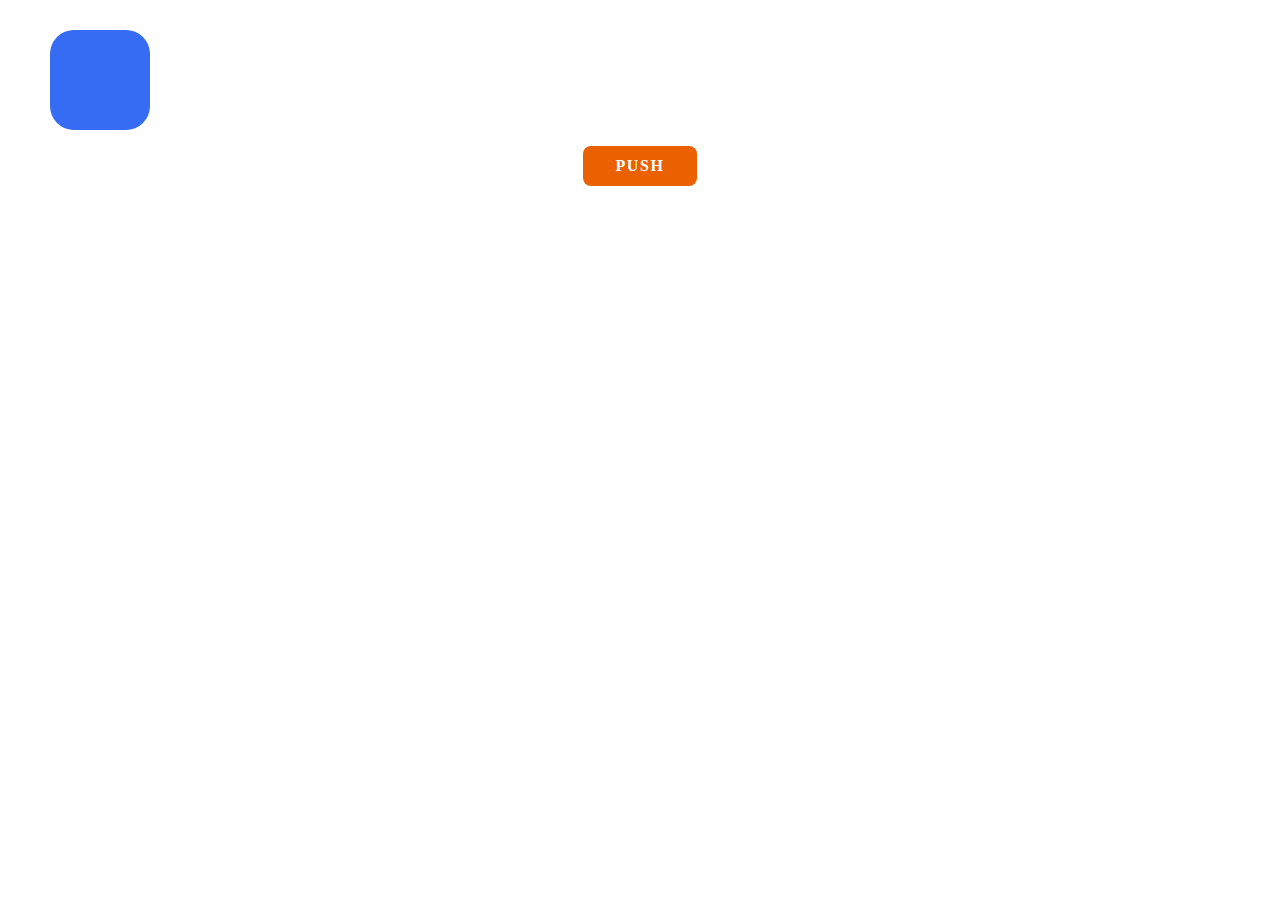
<file: tsk-js-animetions/index.html>
<!DOCTYPE html>
<html lang="en">
  <head>
    <meta charset="UTF-8" />
    <meta name="viewport" content="width=device-width, initial-scale=1.0" />
    <link rel="stylesheet" href="css/reset.css" />
    <link rel="stylesheet" href="css/style.css" />
    <title>Document</title>
  </head>
  <body>
    <section id="wrapper">
      <div id="anime_test"></div>
      <br />
      <div class="push-btn" onclick="clickTest();">PUSH</div>
    </section>
  </body>
</html>
</file>
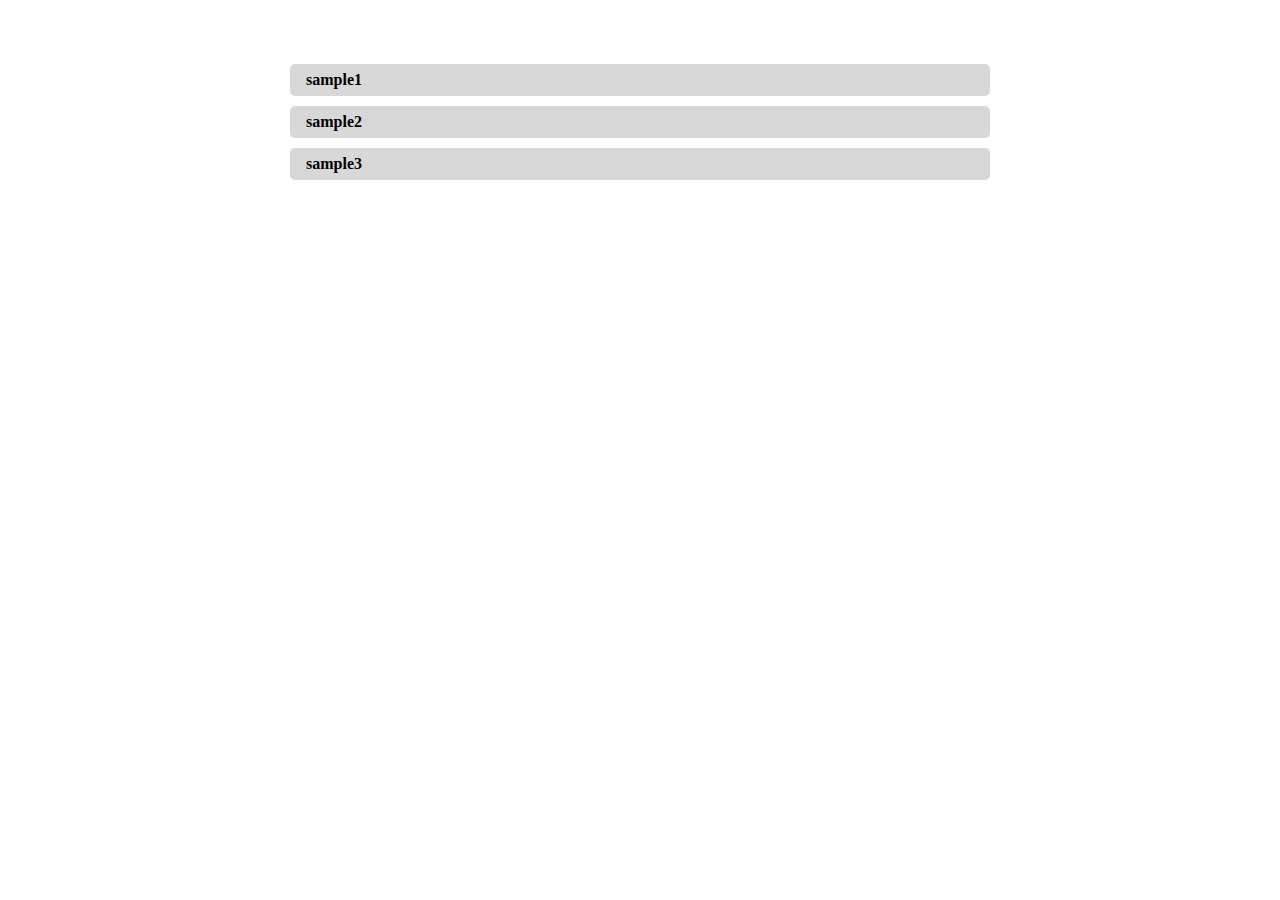
<file: accordion-anime/answer/index.html>
<!DOCTYPE html>
<html lang="en">
  <head>
    <meta charset="UTF-8" />
    <meta name="viewport" content="width=device-width, initial-scale=1.0" />
    <link rel="stylesheet" href="css/reset.css" />
    <link rel="stylesheet" href="css/style.css" />
    <title>Document</title>
  </head>
  <body>
    <ul class="list">
      <!--list-item 1つ目 -->
      <li class="list-item">
        <h3 class="list-tit">sample1</h3>
        <div class="list-content">
          <p class="list-txt">
            Lorem ipsum, dolor sit amet consectetur adipisicing elit. Nam quia
            sunt accusantium repellat minus optio amet, eligendi aliquid dolore
            ex voluptatibus deserunt consequatur sint ducimus sequi obcaecati
            cum nemo quisquam?
          </p>
        </div>
      </li>
      <!-- list-item 2つ目 -->
      <li class="list-item">
        <h3 class="list-tit">sample2</h3>
        <div class="list-content">
          <p class="list-txt">
            Lorem ipsum, dolor sit amet consectetur adipisicing elit. Nam quia
            sunt accusantium repellat minus optio amet, eligendi aliquid dolore
            ex voluptatibus deserunt consequatur sint ducimus sequi obcaecati
            cum nemo quisquam
          </p>
        </div>
      </li>
      <!-- list-item 3つ目 -->
      <li class="list-item">
        <h3 class="list-tit">sample3</h3>
        <div class="list-content">
          <p class="list-txt">
            Lorem ipsum, dolor sit amet consectetur adipisicing elit. Nam quia
            sunt accusantium repellat minus optio amet, eligendi aliquid dolore
            ex voluptatibus deserunt consequatur sint ducimus sequi obcaecati
            cum nemo quisquam
          </p>
        </div>
      </li>
    </ul>
    <script src="js/main.js"></script>
  </body>
</html>
</file>
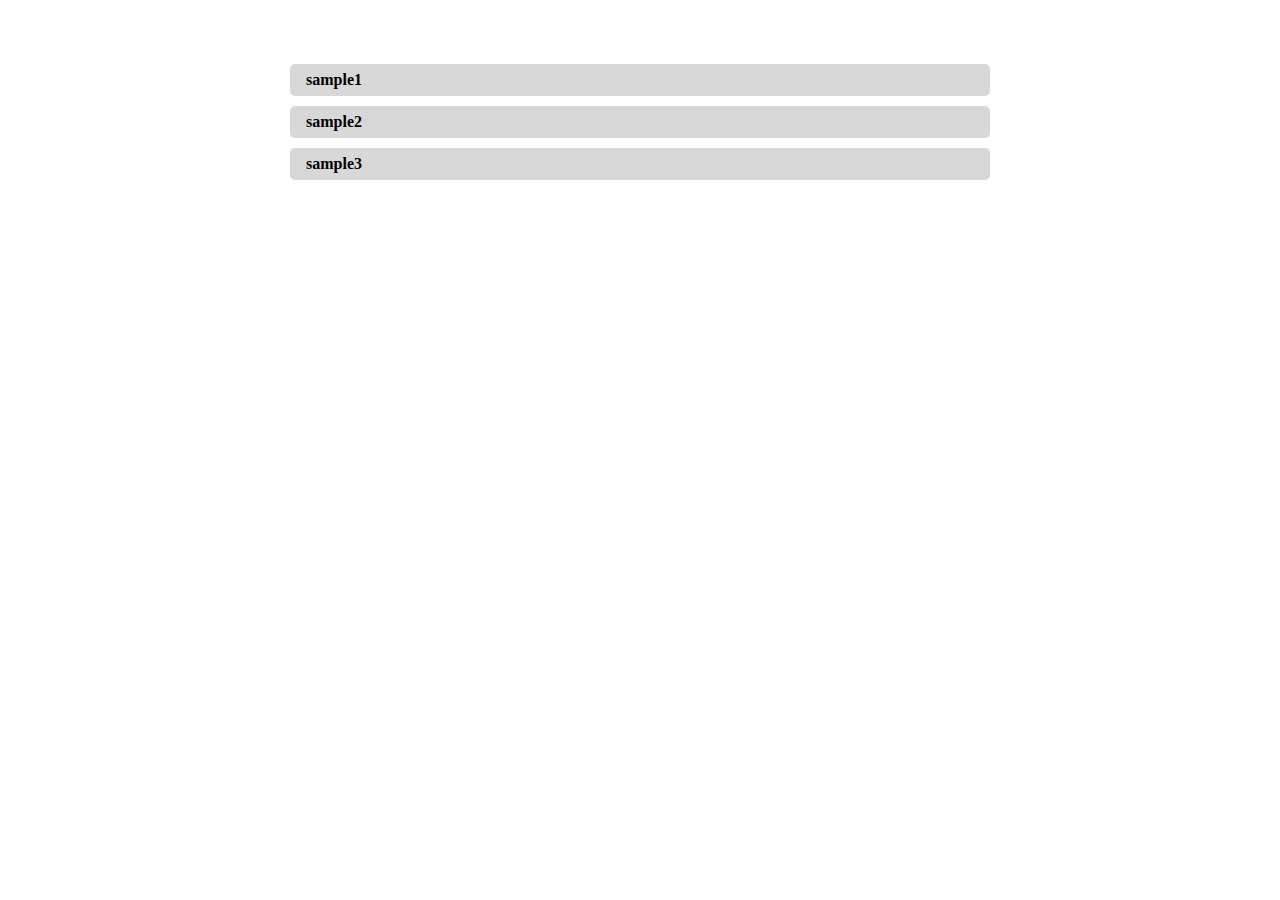
<file: accordion-anime/work/index.html>
<!DOCTYPE html>
<html lang="en">
  <head>
    <meta charset="UTF-8" />
    <meta name="viewport" content="width=device-width, initial-scale=1.0" />
    <link rel="stylesheet" href="css/reset.css" />
    <link rel="stylesheet" href="css/style.css" />
    <title>Document</title>
  </head>
  <body>
    <ul class="list">
      <!--list-item 1つ目 -->
      <li class="list-item">
        <h3 class="list-tit">sample1</h3>
        <div class="list-content">
          <p class="list-txt">
            Lorem ipsum, dolor sit amet consectetur adipisicing elit. Nam quia
            sunt accusantium repellat minus optio amet, eligendi aliquid dolore
            ex voluptatibus deserunt consequatur sint ducimus sequi obcaecati
            cum nemo quisquam?
          </p>
        </div>
      </li>
      <!-- list-item 2つ目 -->
      <li class="list-item">
        <h3 class="list-tit">sample2</h3>
        <div class="list-content">
          <p class="list-txt">
            Lorem ipsum, dolor sit amet consectetur adipisicing elit. Nam quia
            sunt accusantium repellat minus optio amet, eligendi aliquid dolore
            ex voluptatibus deserunt consequatur sint ducimus sequi obcaecati
            cum nemo quisquam
          </p>
        </div>
      </li>
      <!-- list-item 3つ目 -->
      <li class="list-item">
        <h3 class="list-tit">sample3</h3>
        <div class="list-content">
          <p class="list-txt">
            Lorem ipsum, dolor sit amet consectetur adipisicing elit. Nam quia
            sunt accusantium repellat minus optio amet, eligendi aliquid dolore
            ex voluptatibus deserunt consequatur sint ducimus sequi obcaecati
            cum nemo quisquam
          </p>
        </div>
      </li>
    </ul>
    <script src="js/app.js"></script>
  </body>
</html>
</file>
<file: tsk-js-animetions/css/style.css>
#wrapper {
  display: block;
  width: 100%;
  text-align: center;
  margin: 30px auto;
}
    
#anime_test {
  height: 100px;
  width: 100px;
  background-color: #366cf4;
  position: relative;
  left: 50px;
  transition: 2.5s;
  border-radius: 1.5rem;
}
    
.anime_test-btn {
  margin-top: 10px;
  display: inline-block;
  padding: 5px 10px;
  border: solid 1px;
  cursor: pointer;
}
    
.push-btn {
  font-size: 1rem;
  font-weight: 700;
  line-height: 1.5;
  position: relative;
  display: inline-block;
  padding: 0.5rem 2rem;
  cursor: pointer;
  text-align: center;
  letter-spacing: 0.1em;
  vertical-align: middle;
  border-radius: 0.5rem;
  background-color: #eb6100;
  color: #fff;
}

#anime_test.active {
  background-color: #0435b0;
  left: calc(100% - 150px);
  border-radius: 3.5rem;
}
</file>
<file: accordion-anime/answer/css/style.css>
body {
  padding-top: 5%;
}

ol,
ul {
  list-style: none;
}

/* 以下、アコーディオンの設定 */
.list {
  margin: 0 auto;
  max-width: 700px;
  width: 100%;
  padding: 0;
}

.list .list-item .list-tit {
  padding: 0.5rem 0.5rem 0.5rem 1rem;
  background-color: #d8d8d8;
  margin: 0;
  border-radius: 5px;
}

.list .list-item .list-content {
  line-height: 1.5;
  height: 0rem;
  overflow: hidden;
  transition: height 0.5s ease 0s, padding 0.5s ease 0s;
  margin: 0 0 10px 0;
}

.list .list-item .list-content .list-txt {
  padding: 1rem;
}
</file>
<file: accordion-anime/work/css/style.css>
body {
  padding-top: 5%;
}

ol,
ul {
  list-style: none;
}

/* 以下、アコーディオンの設定 */
.list {
  margin: 0 auto;
  max-width: 700px;
  width: 100%;
  padding: 0;
}

.list .list-item .list-tit {
  padding: 0.5rem 0.5rem 0.5rem 1rem;
  background-color: #d8d8d8;
  margin: 0;
  border-radius: 5px;
}

.list .list-item .list-content {
  line-height: 1.5;
  height: 0rem;
  overflow: hidden;
  transition: height 0.5s ease 0s, padding 0.5s ease 0s;
  margin: 0 0 10px 0;
}

.list .list-item .list-content .list-txt {
  padding: 1rem;
}
</file>
